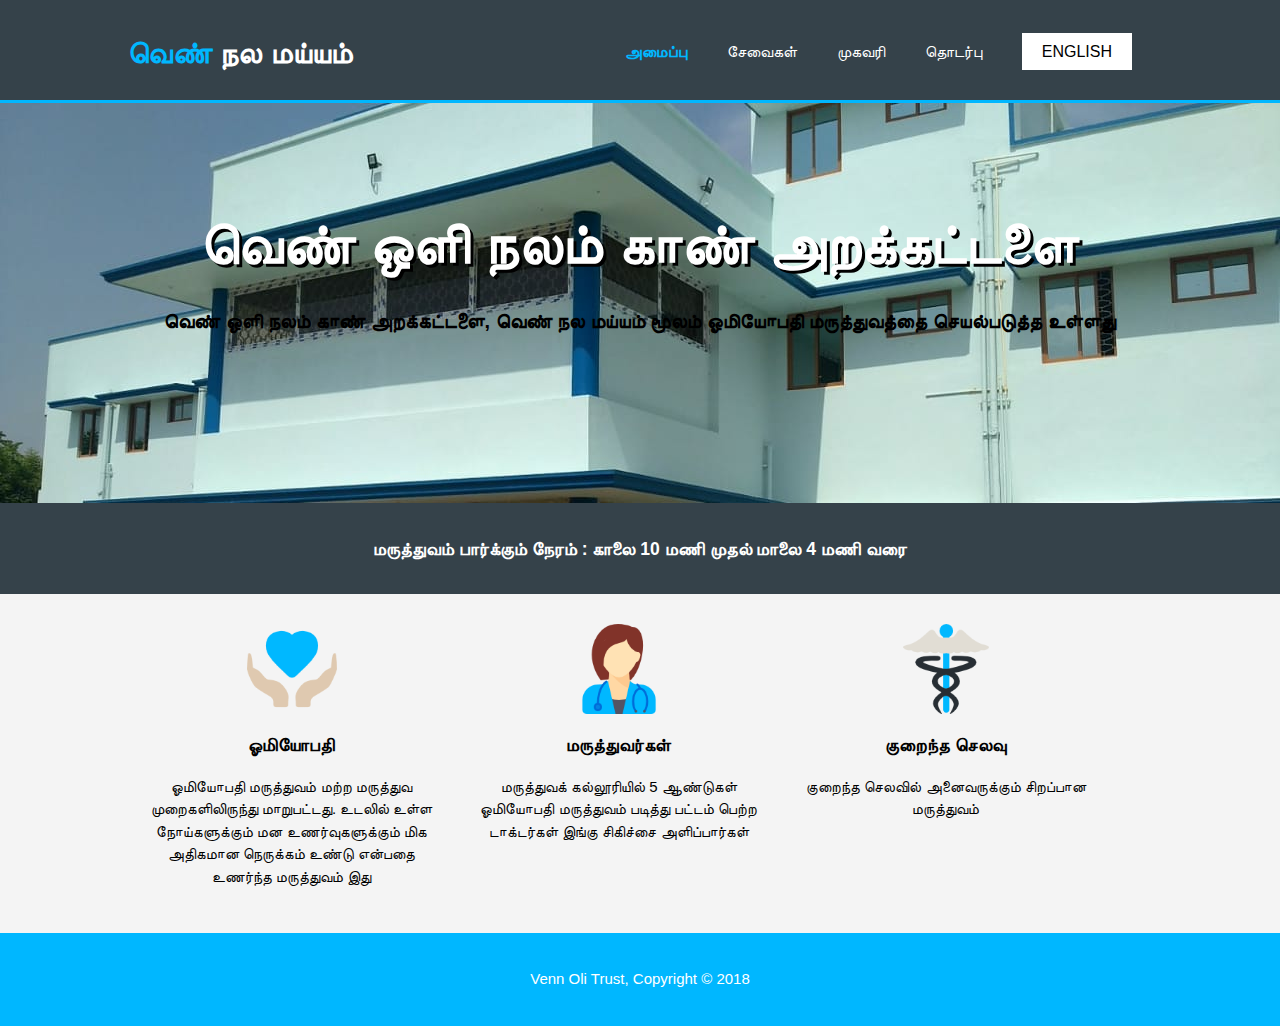
<file: index.html>
<DOCTYPE html>
<html>
  <head>
    <meta charset="utf-8">
    <meta name="viewport" content="width=device-width">
    <meta name="description" content="Affordable and Low Cost Homeopathy Health Center in Dharmapuri district, TamilNadu, India">
    <meta name="keywords" content="Homeopathy, Hospital, Tamil, India, Affordable, Medicine">
    <meta name="author" content="Rishikeshan Bharathi">
    <title>Venn Nala Mayyam</title>
    <link rel="stylesheet" href="./css/style.css">
    <meta name="google" content="notranslate">
  </head>
  <body>
    <header>
      <div class="container">
         <div id="branding">
           <!-- Venn Nala Mayyam title(Name of Hospital) -->
           <h1><span class="highlight">வெண்</span> நல மய்யம்</h1>
         </div>
         <nav>
           <ul>
             <li class="current"><a href="index.html">அமைப்பு</a></li>
             <li><a href="services.html">சேவைகள்</a></li>
             <li><a href="location.html">முகவரி</a></li>
             <li><a href="contact.html">தொடர்பு</a></li>
             <li>
               <a href="en/index.html" style="background-color: white; color:black;padding: 10px 20px;
    text-align: center;"> English </a>
             </li>
           </ul>
         </nav>
      </div>
    </header>

    <section id="showcase">
      <div class="container">
        <!-- Foundation -->
        <h1>வெண் ஒளி நலம் காண் அறக்கட்டளை</h1>
        <!-- The Homeopathy Hospital, Venn Nala Mayyam is implemented by the Foundation -->
        <p>வெண் ஒளி நலம் காண் அறக்கட்டளை, வெண் நல மய்யம் மூலம் ஓமியோபதி மருத்துவத்தை செயல்படுத்த உள்ளது</p>
      </div>
    </section>

    <section id="newsletter">
      <div class="container">
        <h3>மருத்துவம் பார்க்கும் நேரம் : காலை 10 மணி முதல் மாலை 4 மணி வரை</h3>
        <!--
        <form>
          <input type="email" placeholder="Enter Email...">
          <button type="submit" class="button_1">Subscribe</button>
        </form> >
      -->
      </div>
    </section>

    <section id="boxes">
      <div class="container">
        <div class="box">
          <img src="./img/heart.png">
          <!-- Homeopathy -->
          <h3>ஓமியோபதி </h3>
          <!-- Homeopathy is different from other medical methods. It is a medicine that has very close contact with the body and the mental consciousness of the body. -->
          <p>ஓமியோபதி மருத்துவம் மற்ற மருத்துவ முறைகளிலிருந்து  மாறுபட்டது. உடலில் உள்ள நோய்களுக்கும் மன உணர்வுகளுக்கும் மிக அதிகமான நெருக்கம் உண்டு என்பதை உணர்ந்த மருத்துவம் இது</p>
        </div>
        <div class="box">
          <img src="./img/doctor.png">
          <!-- Doctors -->
          <h3>மருத்துவர்கள்</h3>
          <!-- Doctors who have studied 5 years of Homeopathy in Medical College will be treating here. -->
          <p>மருத்துவக் கல்லூரியில் 5 ஆண்டுகள் ஓமியோபதி மருத்துவம் படித்து பட்டம் பெற்ற டாக்டர்கள் இங்கு சிகிச்சை அளிப்பார்கள்</p>
        </div>
        <div class="box">
          <img src="./img/medicine.png">
          <!-- Low Cost -->
          <h3>குறைந்த செலவு</h3>
          <!-- Medicare at a low cost health center -->
          <p>குறைந்த செலவில் அனைவருக்கும் சிறப்பான மருத்துவம்</p>
        </div>
      </div>
    </section>

    <footer>
      <p>Venn Oli Trust, Copyright &copy; 2018</p>
    </footer>
  </body>
</html>
</file>
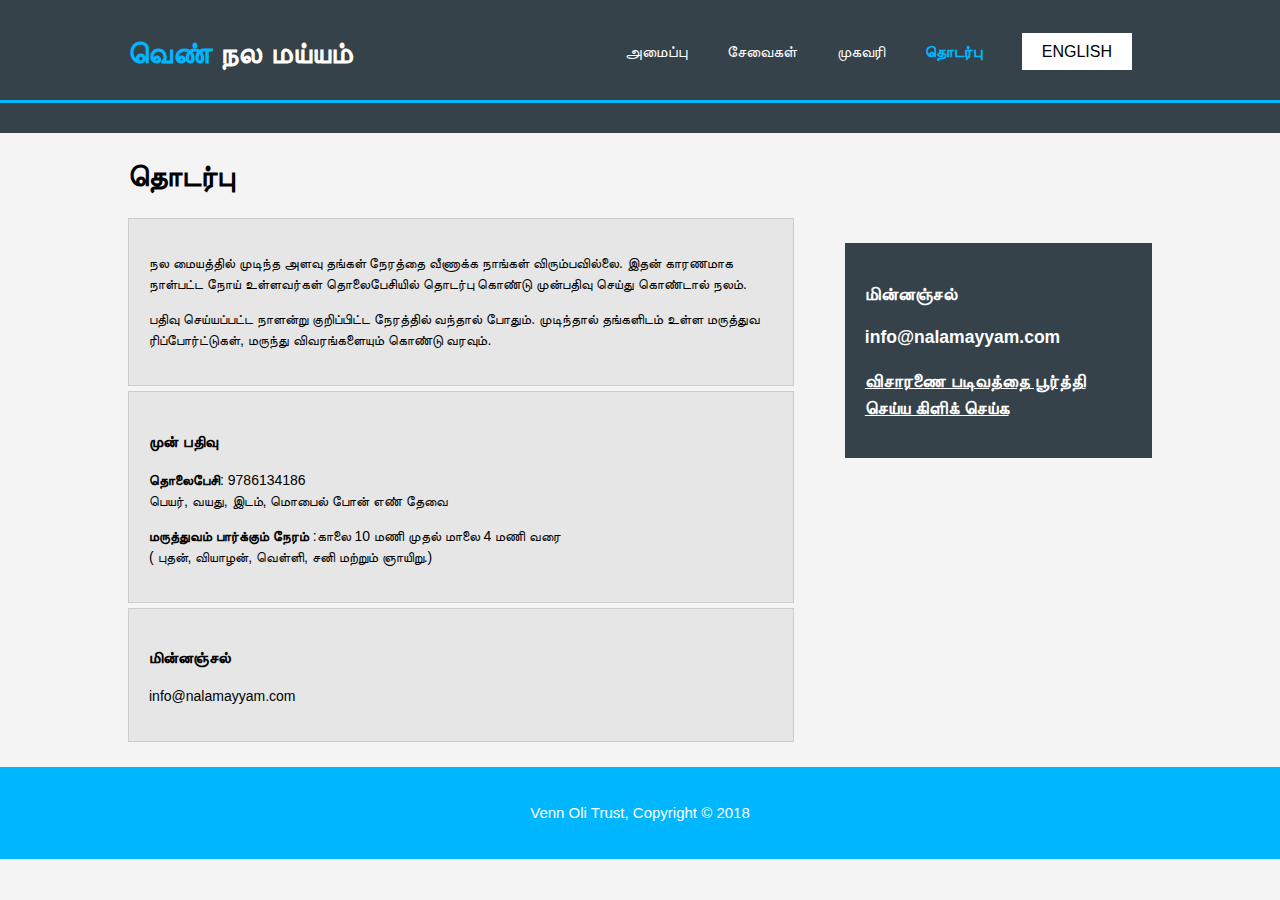
<file: contact.html>
<DOCTYPE html>
<html>
  <head>
    <meta charset="utf-8">
    <meta name="viewport" content="width=device-width">
    <meta name="description" content="Affordable and Low Cost Homeopathy Health Center in Dharmapuri district, TamilNadu, India">
    <meta name="keywords" content="Homeopathy, Hospital, Tamil, India, Affordable, Medicine">
    <meta name="author" content="Rishikeshan Bharathi">
    <title>Venn Nala Mayyam</title>
    <link rel="stylesheet" href="./css/style.css">
    <meta name="google" content="notranslate">
  </head>
  <body>
    <header>
      <div class="container">
         <div id="branding">
           <!-- Venn Nala Mayyam title(Name of Hospital) -->
           <h1><span class="highlight">வெண்</span> &#2984;&#2994; &#2990;&#2991;&#3021;&#2991;&#2990;&#3021;</h1>
         </div>
         <nav>
           <ul>
             <li><a href="index.html">அமைப்பு</a></li>
             <li><a href="services.html">சேவைகள்</a></li>
             <li><a href="location.html">முகவரி</a></li>
             <li class="current"><a href="contact.html">தொடர்பு</a></li>
             <li>
               <a href="en/contact.html" style="background-color: white; color:black;padding: 10px 20px;
    text-align: center;"> English </a>
             </li>
           </ul>
         </nav>
      </div>
    </header>

    <section id="newsletter">
      <div class="container">
      <!--  <h1>Subscribe To Our Newsletter</h1>
        <form>
          <input type="email" placeholder="Enter Email...">
          <button type="submit" class="button_1">Subscribe</button>
        </form> -->
      </div>
    </section>

    <section id="main">
      <div class="container">
        <article id="main-col">
          <h1 class="page-title">தொடர்பு</h1>
          <ul id="contact">
            <li>
              <!-- We do not want to waste their time as much as possible in the wellness center. Because of this, people with chronic illness have to be contacted by phone. -->
              <p>நல மையத்தில் முடிந்த அளவு தங்கள் நேரத்தை வீணாக்க நாங்கள் விரும்பவில்லை. இதன் காரணமாக நாள்பட்ட நோய் உள்ளவர்கள் தொலைபேசியில் தொடர்பு கொண்டு முன்பதிவு செய்து கொண்டால் நலம்.</p>
              <!-- On the day of the registration it is only time to come. If possible, bring the medical reports and medicines available to you. -->
              <p>
              பதிவு செய்யப்பட்ட நாளன்று குறிப்பிட்ட நேரத்தில் வந்தால் போதும். முடிந்தால் தங்களிடம் உள்ள மருத்துவ ரிப்போர்ட்டுகள், மருந்து விவரங்களையும் கொண்டு வரவும்.
              </p>
            </li>

            <li>
              <h3>முன் பதிவு</h3>
              <p><span class="tobold">தொலைபேசி</span>: 9786134186<br />
              பெயர், வயது, இடம், மொபைல் போன் எண் தேவை</p>
              <p><span class="tobold">மருத்துவம் பார்க்கும் நேரம் </span>:காலை 10 மணி முதல் மாலை 4 மணி வரை<br />
              ( புதன், வியாழன், வெள்ளி, சனி மற்றும் ஞாயிறு.)</p>
            </li>

            <li>
              <h3>மின்னஞ்சல்</h3>
              <p>info@nalamayyam.com</p>
            </li>

          </ul>
        </article>

        <!-- Sidebar -->
        <aside id="sidebar">
          <div class="dark">
            <h3>மின்னஞ்சல்
              <p> info@nalamayyam.com </p>
            </h3>

          <h3>
            <a href="https://docs.google.com/forms/d/e/1FAIpQLSdXuUQUBcnGaYQ1ZS4dI33xijMXJ1IJq3ELekWYkSuDo7cM2w/viewform?usp=pp_url" target="_blank" style="color: #ffffff">விசாரணை படிவத்தை பூர்த்தி செய்ய கிளிக் செய்க</a>
          </h3>

          </div>
        </aside>

      </div>
    </section>

    <footer>
      <p>Venn Oli Trust, Copyright &copy; 2018</p>
    </footer>
  </body>
</html>
</file>
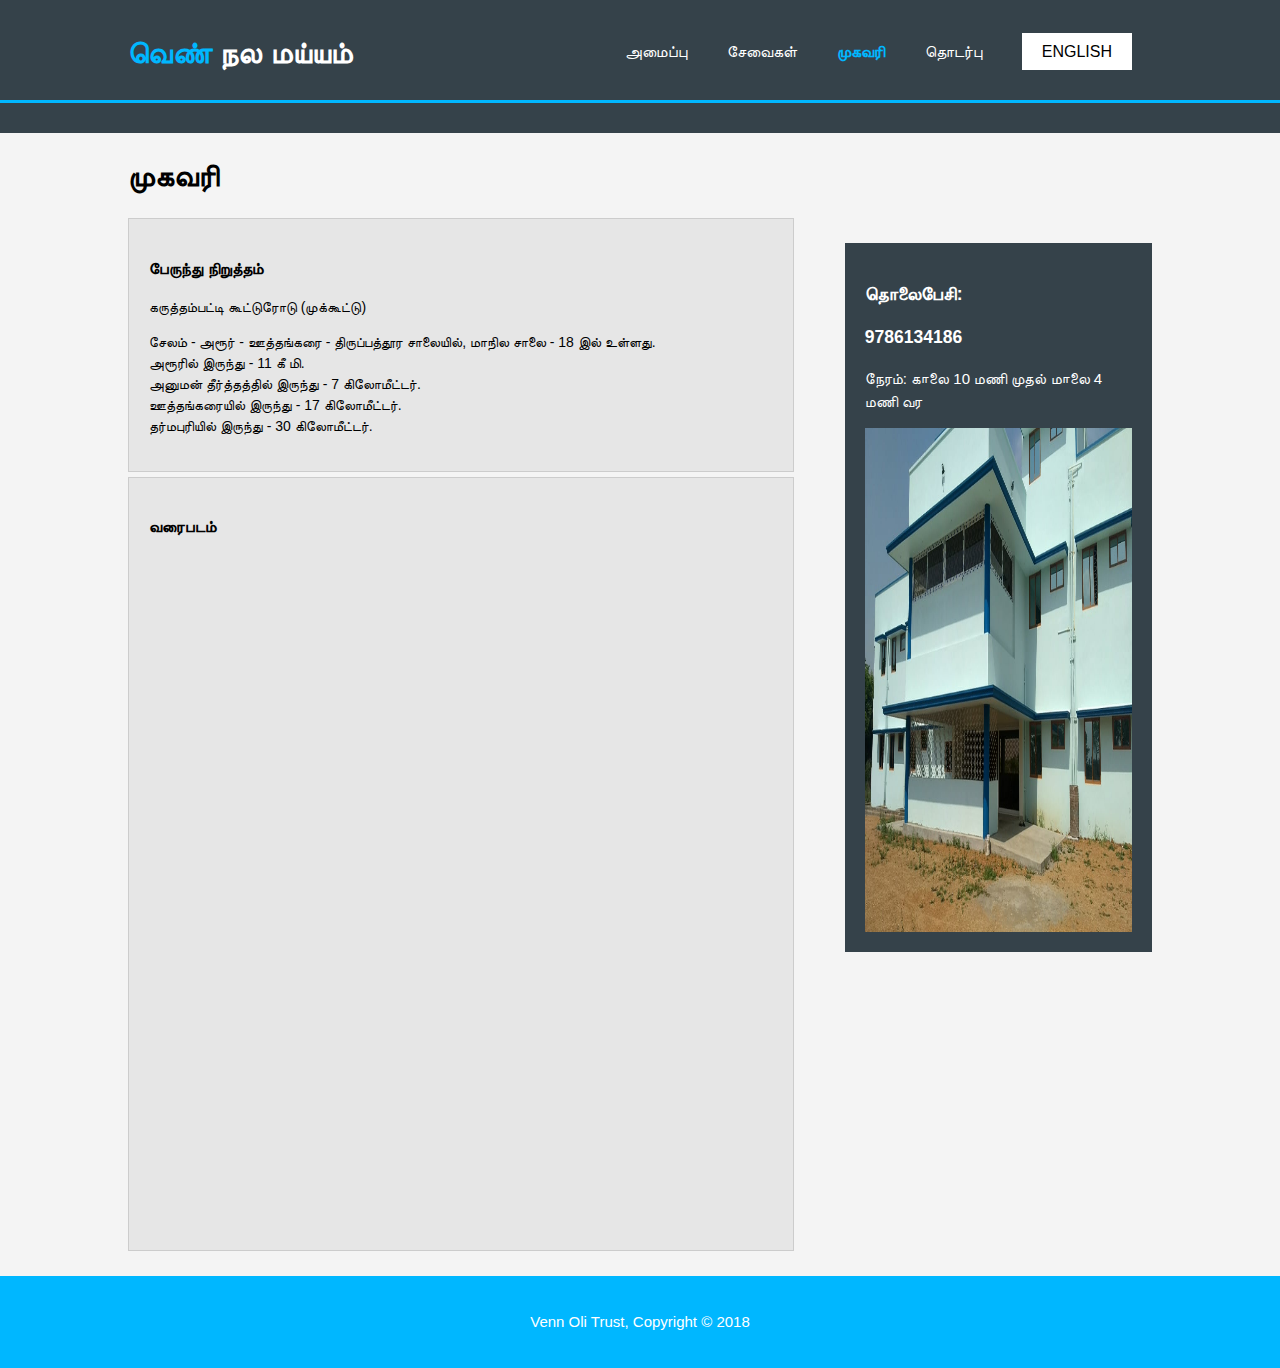
<file: location.html>
<DOCTYPE html>
<html>
  <head>
    <meta charset="utf-8">
    <meta name="viewport" content="width=device-width">
    <meta name="description" content="Affordable and Low Cost Homeopathy Health Center in Dharmapuri district, TamilNadu, India">
    <meta name="keywords" content="Homeopathy, Hospital, Tamil, India, Affordable, Medicine">
    <meta name="author" content="Rishikeshan Bharathi">
    <title>Venn Nala Mayyam</title>
    <link rel="stylesheet" href="./css/style.css">
    <meta name="google" content="notranslate">
  </head>
  <body>
    <header>
      <div class="container">
         <div id="branding">
           <!-- Venn Nala Mayyam title(Name of Hospital) -->
           <h1><span class="highlight">வெண்</span> &#2984;&#2994; &#2990;&#2991;&#3021;&#2991;&#2990;&#3021;</h1>
         </div>
         <nav>
           <ul>
             <li><a href="index.html">அமைப்பு</a></li>
             <li><a href="services.html">சேவைகள்</a></li>
             <li class="current"><a href="location.html">முகவரி</a></li>
             <li><a href="contact.html">தொடர்பு</a></li>
             <li>
               <a href="en/location.html" style="background-color: white; color:black;padding: 10px 20px;
    text-align: center;"> English </a>
             </li>
           </ul>
         </nav>
      </div>
    </header>

    <section id="newsletter">
      <div class="container">
      <!--  <h1>Subscribe To Our Newsletter</h1>
        <form>
          <input type="email" placeholder="Enter Email...">
          <button type="submit" class="button_1">Subscribe</button>
        </form> -->
      </div>
    </section>

    <section id="main">
      <div class="container">
        <article id="main-col">
          <h1 class="page-title">முகவரி</h1>
          <ul id="contact">

            <li>
              <h3>பேருந்து நிறுத்தம்</h3>
              <p>கருத்தம்பட்டி கூட்டுரோடு (முக்கூட்டு)</p>
              <p>சேலம் - அரூர் - ஊத்தங்கரை - திருப்பத்தூர சாலையில், மாநில சாலை - 18 இல் உள்ளது.<br />
              அரூரில் இருந்து - 11 கீ மி.<br />
              அனுமன் தீர்த்தத்தில் இருந்து - 7 கிலோமீட்டர்.<br />
              ஊத்தங்கரையில் இருந்து - 17 கிலோமீட்டர்.<br />
              தர்மபுரியில் இருந்து - 30 கிலோமீட்டர்.</p>
            </li>
            <li>
              <h3>வரைபடம்</h3>
              <!-- <img src="img/map.jpg" alt="வரைபடம்" width="100%" height="537px" /> -->
              <!-- Google map default : width 600 height 450 -->
              <iframe src="https://www.google.com/maps/embed?pb=!1m18!1m12!1m3!1d124836.11709135145!2d78.43207782905937!3d12.103343562139043!2m3!1f0!2f0!3f0!3m2!1i1024!2i768!4f13.1!3m3!1m2!1s0x3bac665d18338c17%3A0xb5c579ce1f5e872b!2sVenn+Nala+MayyaM-+Health+Center!5e0!3m2!1sen!2sus!4v1529589278357" width="100%" height="75%" frameborder="0" style="border:0" allowfullscreen></iframe>
            </li>
          </ul>
        </article>

        <!-- Side bar with phone number and hospital photo -->
        <aside id="sidebar">
          <div class="dark">
            <h3>தொலைபேசி:
              <p>9786134186</p>
            </h3>
            <p>நேரம்: காலை 10 மணி முதல் மாலை 4 மணி வர</p>

            <img src="img/hospital_image.jpg" alt="Nala Mayyam Map" width="100%" height="56%" />

          </div>
        </aside>

      </div>
    </section>

    <footer>
      <p>Venn Oli Trust, Copyright &copy; 2018</p>
    </footer>
  </body>
</html>
</file>
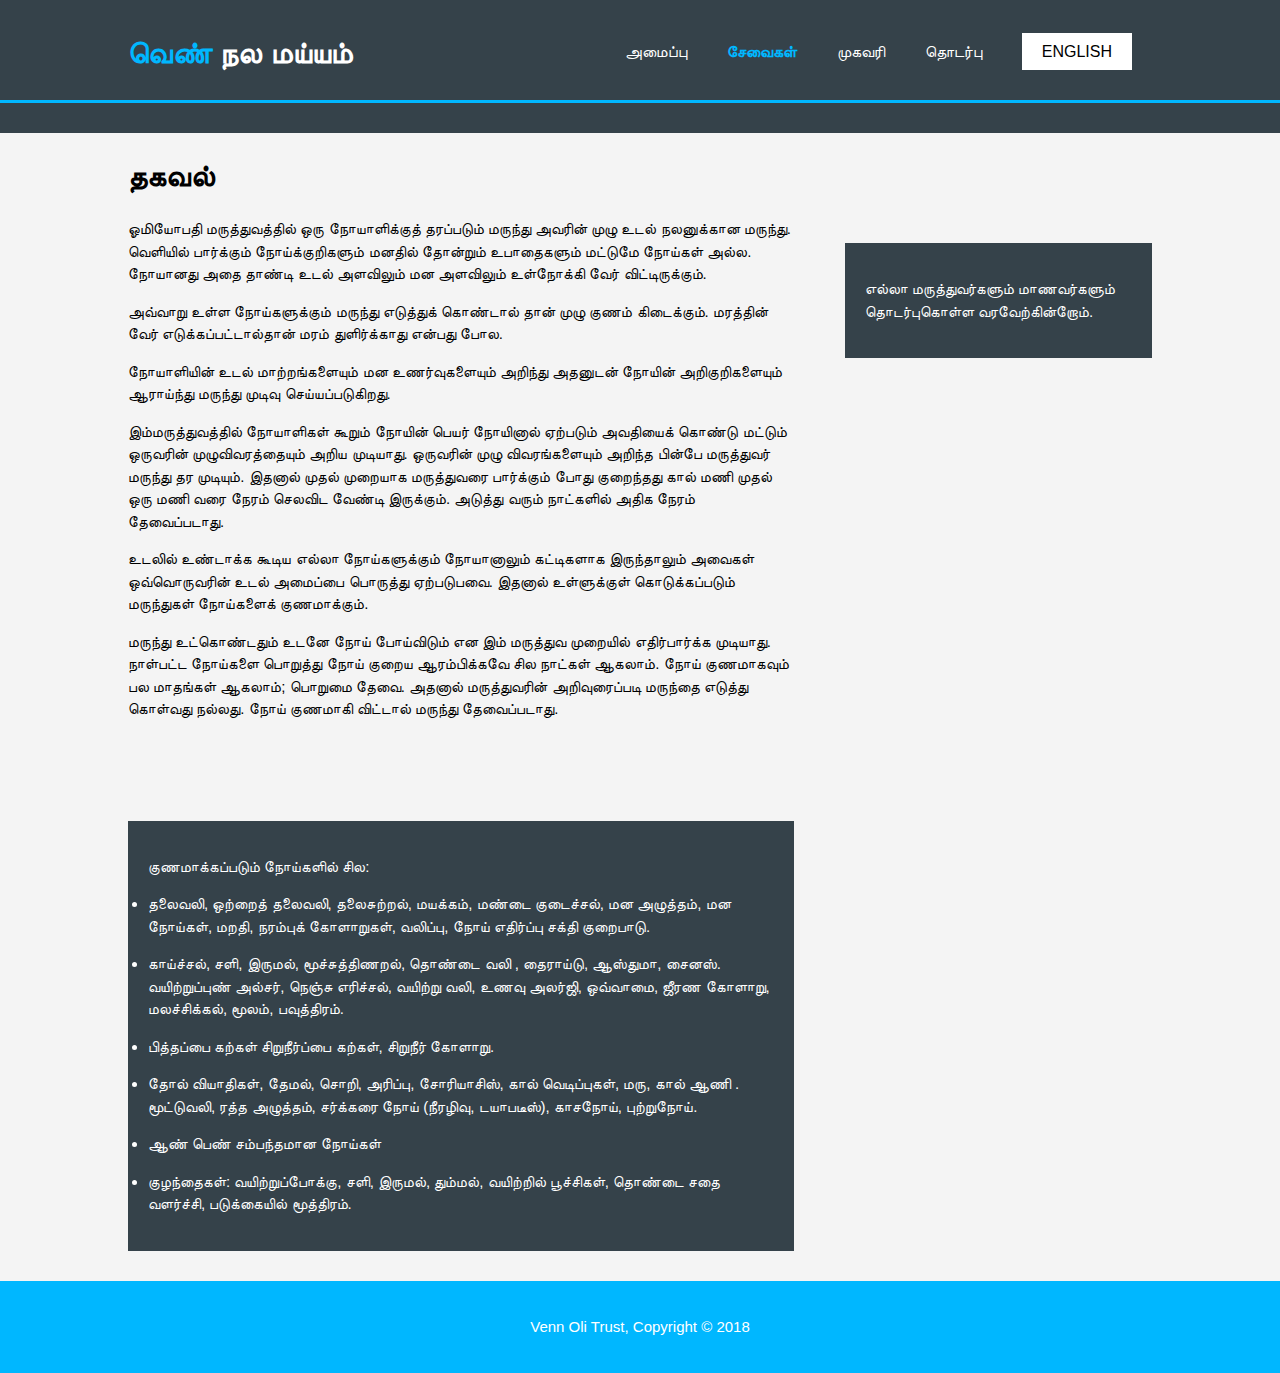
<file: services.html>
<DOCTYPE html>
<html>
  <head>
    <meta charset="utf-8">
    <meta name="viewport" content="width=device-width">
    <meta name="description" content="Affordable and Low Cost Homeopathy Health Center in Dharmapuri district, TamilNadu, India">
    <meta name="keywords" content="Homeopathy, Hospital, Tamil, India, Affordable, Medicine,Venn Oli,Venn Mayyam,Nala Mayyam">
    <meta name="author" content="Rishikeshan Bharathi">
    <title>Venn Nala Mayyam</title>
    <link rel="stylesheet" href="./css/style.css">
    <meta name="google" content="notranslate">
  </head>
  <body>
    <header>
      <div class="container">
         <div id="branding">
           <!-- Venn Nala Mayyam title(Name of Hospital) -->
           <h1><span class="highlight">வெண்</span> &#2984;&#2994; &#2990;&#2991;&#3021;&#2991;&#2990;&#3021;</h1>
         </div>
         <nav>
           <ul>
             <li><a href="index.html">அமைப்பு</a></li>
             <li class="current"><a href="services.html">சேவைகள்</a></li>
             <li><a href="location.html">முகவரி</a></li>
             <li><a href="contact.html">தொடர்பு</a></li>
             <li>
               <a href="en/services.html" style="background-color: white; color:black;padding: 10px 20px;
    text-align: center;"> English </a>
             </li>
           </ul>
         </nav>
      </div>
    </header>

    <section id="newsletter">
      <div class="container">
      <!--  <h1>Subscribe To Our Newsletter</h1>
        <form>
          <input type="email" placeholder="Enter Email...">
          <button type="submit" class="button_1">Subscribe</button>
        </form> -->
      </div>
    </section>

    <section id="main">
      <div class="container">
        <article id="main-col">
          <h1 class="page-title">தகவல்</h1>
          <p>
            <!-- Homoeopathic medicine is for the whole of his body, not only the external disease but internal diseases. -->
            ஓமியோபதி மருத்துவத்தில் ஒரு நோயாளிக்குத்  தரப்படும் மருந்து  அவரின் முழு உடல் நலனுக்கான மருந்து. வெளியில் பார்க்கும் நோய்க்குறிகளும் மனதில் தோன்றும் உபாதைகளும் மட்டுமே நோய்கள் அல்ல. நோயானது அதை தாண்டி உடல் அளவிலும் மன அளவிலும் உள்நோக்கி வேர் விட்டிருக்கும்.
          </p>
          <p>
            <!-- If you take medication for such diseases, you will get the full advantage. If the tree's root is taken, the tree would not be dull. -->
            அவ்வாறு உள்ள நோய்களுக்கும் மருந்து எடுத்துக் கொண்டால் தான் முழு குணம் கிடைக்கும். மரத்தின் வேர் எடுக்கப்பட்டால்தான் மரம் துளிர்க்காது என்பது போல.
          </p>
          <p>
            <!-- The medication is determined by the patient's physical changes and the feelings of the patient and the symptoms associated with it. -->
            நோயாளியின் உடல் மாற்றங்களையும் மன உணர்வுகளையும் அறிந்து அதனுடன் நோயின் அறிகுறிகளையும் ஆராய்ந்து மருந்து முடிவு செய்யப்படுகிறது.
          </p>
          <p>
            <!-- The doctor may be able to get the medication only after knowing the full details of the person. This will not require much time but you need to spend a quarter of an hour to the doctor for the first time. -->
            இம்மருத்துவத்தில் நோயாளிகள் கூறும் நோயின் பெயர் நோயினால் ஏற்படும் அவதியைக் கொண்டு மட்டும் ஒருவரின் முழுவிவரத்தையும் அறிய முடியாது. ஒருவரின் முழு விவரங்களையும் அறிந்த பின்பே மருத்துவர் மருந்து தர முடியும். இதனால் முதல் முறையாக மருத்துவரை பார்க்கும் போது குறைந்தது கால் மணி முதல் ஒரு மணி வரை நேரம் செலவிட வேண்டி இருக்கும். அடுத்து வரும் நாட்களில் அதிக நேரம் தேவைப்படாது.
          </p>
          <p>
            <!-- All diseases of the body are allergic and tumors, they are all depending on the physical structure of the body.... -->
            உடலில் உண்டாக்க கூடிய எல்லா நோய்களுக்கும் நோயானாலும் கட்டிகளாக இருந்தாலும் அவைகள் ஒவ்வொருவரின் உடல் அமைப்பை பொருத்து ஏற்படுபவை. இதனால் உள்ளுக்குள் கொடுக்கப்படும் மருந்துகள் நோய்களைக் குணமாக்கும்.
          </p>
          <p>
            <!-- It can take a few days to begin with the treatment of chronic diseases. Disease may take several months to get rid of the disease. Patience needs to be taken so that you can take medication according to the advice of the doctor. -->
            மருந்து உட்கொண்டதும் உடனே நோய் போய்விடும் என இம் மருத்துவ முறையில் எதிர்பார்க்க முடியாது. நாள்பட்ட நோய்களை பொறுத்து நோய் குறைய ஆரம்பிக்கவே சில நாட்கள் ஆகலாம். நோய் குணமாகவும் பல மாதங்கள் ஆகலாம்; பொறுமை தேவை. அதனால் மருத்துவரின் அறிவுரைப்படி மருந்தை எடுத்து கொள்வது நல்லது. நோய் குணமாகி விட்டால் மருந்து தேவைப்படாது.
          </p>
          <ul class="dark">

              <p>
                <!-- Some of the healing diseases are: headache, single headache, dizziness, dizziness, skull, depression, mental illness, forgetfulness, neurological disorders, epilepsy, immune deficiency. -->
                குணமாக்கப்படும் நோய்களில் சில:
              </p>
              <li>
                தலைவலி, ஒற்றைத் தலைவலி, தலைசுற்றல், மயக்கம், மண்டை குடைச்சல், மன அழுத்தம், மன நோய்கள், மறதி, நரம்புக் கோளாறுகள், வலிப்பு, நோய் எதிர்ப்பு சக்தி குறைபாடு.
              </li>

            <li>
              <p>
                <!-- Fever, mucus, cough, stroke, throat pain, thyroid, asthma, sinus. Abdominal ulcer, chest irritation, stomach pain, food allergy, allergy, digestive disturbance, constipation, poultry. -->
                காய்ச்சல், சளி, இருமல், மூச்சுத்திணறல், தொண்டை வலி , தைராய்டு, ஆஸ்துமா, சைனஸ். வயிற்றுப்புண் அல்சர், நெஞ்சு எரிச்சல், வயிற்று வலி, உணவு அலர்ஜி, ஒவ்வாமை, ஜீரண கோளாறு, மலச்சிக்கல், மூலம், பவுத்திரம்.
              </p>
            </li>
            <!-- Gallbladder stones bladder stones, urine disorder.
            Skin diseases, scorpions, rash, itching, sore throat, leg bursts, walnut, foot nail. Arthritis, blood pressure, diabetes (diabetes, diabetes), tuberculosis, cancer.
            Male-female illnesses -->
            <li>
              <p>பித்தப்பை கற்கள் சிறுநீர்ப்பை கற்கள், சிறுநீர் கோளாறு.</p>
            </li>
            <li>
              <p>தோல் வியாதிகள், தேமல், சொறி, அரிப்பு, சோரியாசிஸ், கால் வெடிப்புகள், மரு, கால் ஆணி .  மூட்டுவலி, ரத்த அழுத்தம், சர்க்கரை நோய் (நீரழிவு, டயாபடீஸ்), காசநோய், புற்றுநோய்.</p>
            </li>
            <li>
              <p>ஆண் பெண் சம்பந்தமான நோய்கள்</p>
            </li>
            <!-- Children: diarrhea, mucus, cough, sneezing, insect pests, throat muscle growth, urine in bed. -->
            <li>
              <p>
                குழந்தைகள்: வயிற்றுப்போக்கு, சளி, இருமல், தும்மல், வயிற்றில் பூச்சிகள், தொண்டை சதை வளர்ச்சி, படுக்கையில் மூத்திரம்.
              </p>
            </li>
          </ul>
        </article>

          <aside id="sidebar">
            <div class="dark">
              <!-- <h3>What We Do</h3> -->
              <!-- We welcome all the doctors and students. -->
              <p>எல்லா மருத்துவர்களும் மாணவர்களும் தொடர்புகொள்ள வரவேற்கின்றோம்.</p>
            </div>
          </aside>
      </div>
    </section>

    <footer>
      <p>Venn Oli Trust, Copyright &copy; 2018</p>
    </footer>
  </body>
</html>
</file>
<file: css/style.css>
body{
  font: 15px/1.5 Arial, Helvetica, sans-serif;
  padding:0;
  margin:0;
  background-color:#f4f4f4;
}

/* Global */
.container{
  width:80%;
  margin:auto;
  overflow:hidden;
}

ul{
  margin:0;
  padding:0;
}

.button_1{
  height:38px;
  background:#00B7FF;
  border:0;
  padding-left:20px;
  padding-right:20px;
  color:#ffffff;
}

.dark{
  padding:20px;
  background:#35424a;
  color:#ffffff;
  margin-top:100px;
  margin-bottom:10px;
}

/* Header **/
header{
  background:#35424a;
  color:#ffffff;
  padding-top:30px;
  min-height:70px;
  border-bottom:#00B7FF 3px solid;
}

header a{
  color:#ffffff;
  text-decoration:none;
  text-transform:uppercase;
  font-size:16px;
}

header li{
  float:left;
  display:inline;
  padding: 0 20px 0 20px;
}

header #branding{
  float:left;
}

header #branding h1{
  margin:0;
}

header nav{
  float:right;
  margin-top:10px;
}

header .highlight, header .current a{
  color:#00B7FF;
  font-weight:bold;
}

header a:hover{
  color:#cccccc;
  font-weight:bold;
}

/* Showcase */
#showcase{
  min-height:400px;
  background:url('../img/hospital_image.jpg') no-repeat 0 0;
  text-align: center;
  color:#ffffff;
  text-shadow: 3px 3px black;
}

#showcase h1{
  margin-top:100px;
  font-size:55px;
  margin-bottom:10px;
}

#showcase p{
  font-size:20px;
  text-shadow: none;
  color: black;
  font-weight: bold;
}

/* Newsletter */
#newsletter{
  padding: 15px;
  color:#ffffff;
  background:#35424a;
}

#newsletter h3{
  text-align: center;
}

#newsletter form{
  float:right;
  margin-top:15px;
}

#newsletter input[type="email"]{
  padding:4px;
  height:25px;
  width:250px;
}

/* Boxes */

#boxes{
  margin-top:20px;
}

#boxes .box{
  float:left;
  text-align:center;
  width:30%;
  padding:10px;
}

#boxes .box img{
  width:90px;
}

/* Sidebar */
aside#sidebar{
  float:right;
  width:30%;
  margin-top:10px;
}

aside#sidebar .quote input, aside#sidebar .quote textarea{
  width:90%
  padding:5px;
}

/* Main-col */
article#main-col{
  float:left;
  width:65%;
}

/* Contact */
ul#contact li{
  list-style:none;
  padding:20px;
  border:#cccccc solid 1px;
  margin-bottom:5px;
  background:#e6e6e6;
  font-size: 14px;
}

.tobold{
  font-weight: bold;
}

/* Footer */
footer{
  padding:20px;
  margin-top:20px;
  color:#ffffff;
  background-color:#00B7FF;
  text-align:center;
}

/* Media Queries */
@media(max-width:768px){
  header #branding,
  header nav,
  header nav li,
  #newsletter h1,
  #newsletter form,
  #boxes .box,
  article#main-col,
  aside#sidebar{
    float:none;
    text-align:center;
    width:100%;
  }

  header{
    padding-bottom: 20px;
  }

  #showcase h1{
    margin-top:40px;
  }

  #newsletter button, .quote button{
    display: block;
    width:100%;
  }

  #newsletter form input[type="email"], .quote input, .quote textarea{
    width:100%;
    margin-bottom:5px;
  }
}
</file>
